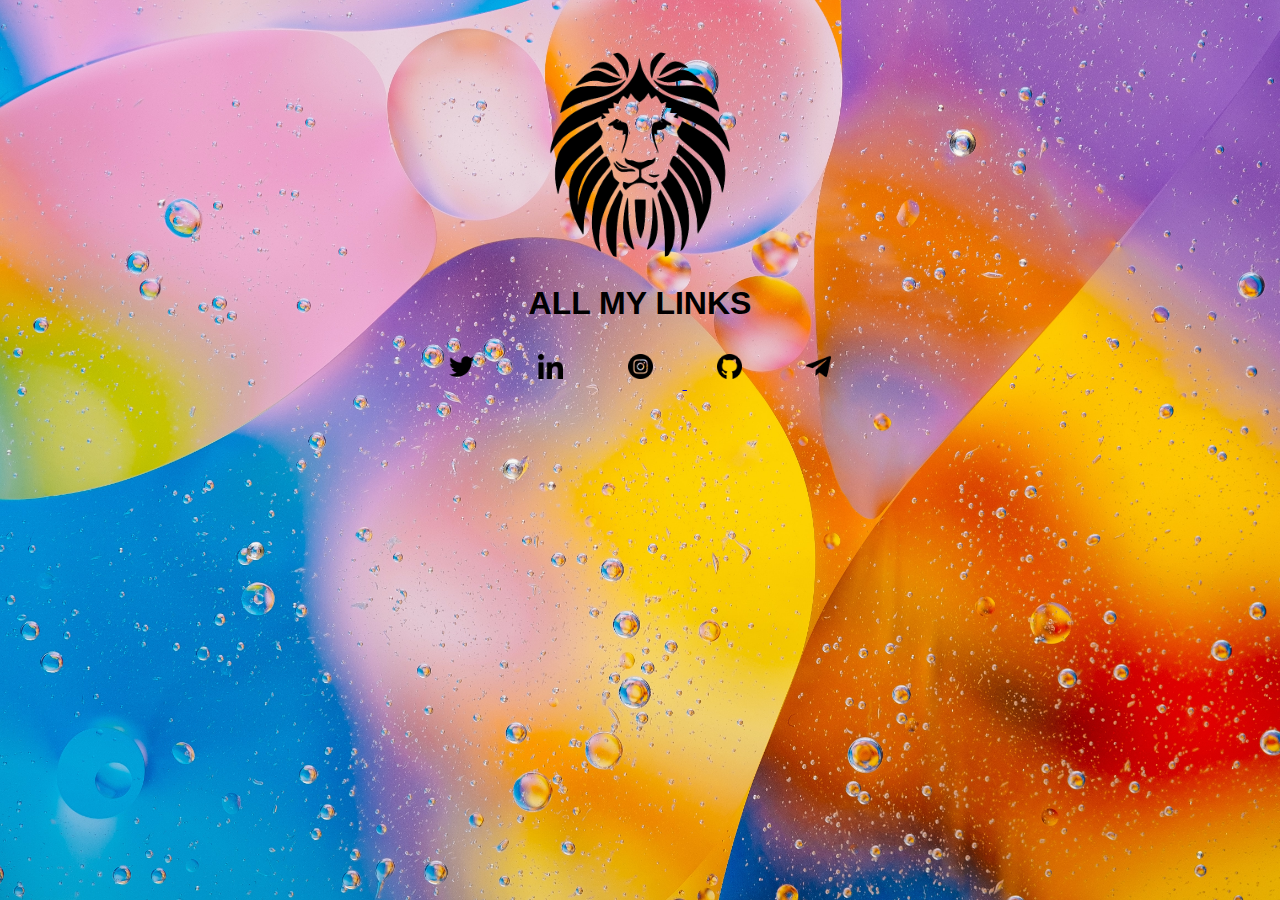
<file: All my links.html>
<!DOCTYPE html>
<html>
<head>
    <meta charset="UTf-8" />
    <link rel="stylesheet" href="styles.css"/>
    <title>
        My Links
    </title>
    <style>
        btn {
            width:15px;
        }
        </style>
</head>
<body>
    <main>
        <img src="src/Afro Logo.png"
        alt="afro logo"
        width="200"
        height="210"
        class="profile-pic"
        />
        <h1>ALL MY LINKS
        </h1>
        <a href="https://www.twitter.com/tok2fatsu"> <img src="src/twitter.png" height="25px" width="25px" class="Social_btn"/></a>
        <a href="https://www.linkedin.com/in/tok2fatsu/"> <img src="src/linkedin.png" height="25px" width="25px" class="Social_btn"/></a>
        <a href="https://www.instagram.com/tok2fatsu/"> <img src="src/instagram.png" height="25px" width="25px" class="Social_btn"/> </a>
        <a href="https://www.github.com/tok2fatsu/"> <img src="src/github.png" height="25px" width="25px" class="Social_btn"/></a>
        <a href="https://t.me/FASTO_B/"> <img src="src/telegram.png" height="25px" width="25px" class="Social_btn"/></a>
</html>
</file>
<file: styles.css>
html {
    height: 100%;
    margin: 0;
    overflow: hidden;
}

body {
    font-family: sans-serif;
    background-image: url("src/rodion-kutsaiev-pVoEPpLw818-unsplash.jpg"); 
    background-repeat: no-repeat;
    background-size: cover;
}

main {
    display: flexbox;
    margin: 50px auto;
    text-align: center !important;
}

.profile-pic {
    border-radius: 50%;
    margin: 0 auto;
    color: #fff;
}

.bio {
    text-align: center;
    color: #fff;
}

.Social_btn {
    display: inline-block;
    background-color: transparent;
    padding: 10px;
    margin: 0 20px;
    border-radius: 6px;
    color: #000;
}

.Social_btn:hover {
    background: transparent;
    border: 1px solid #fff;
    color: #fff;
    size: 50px;
}

h1 {
    text-align: center;
}
</file>
